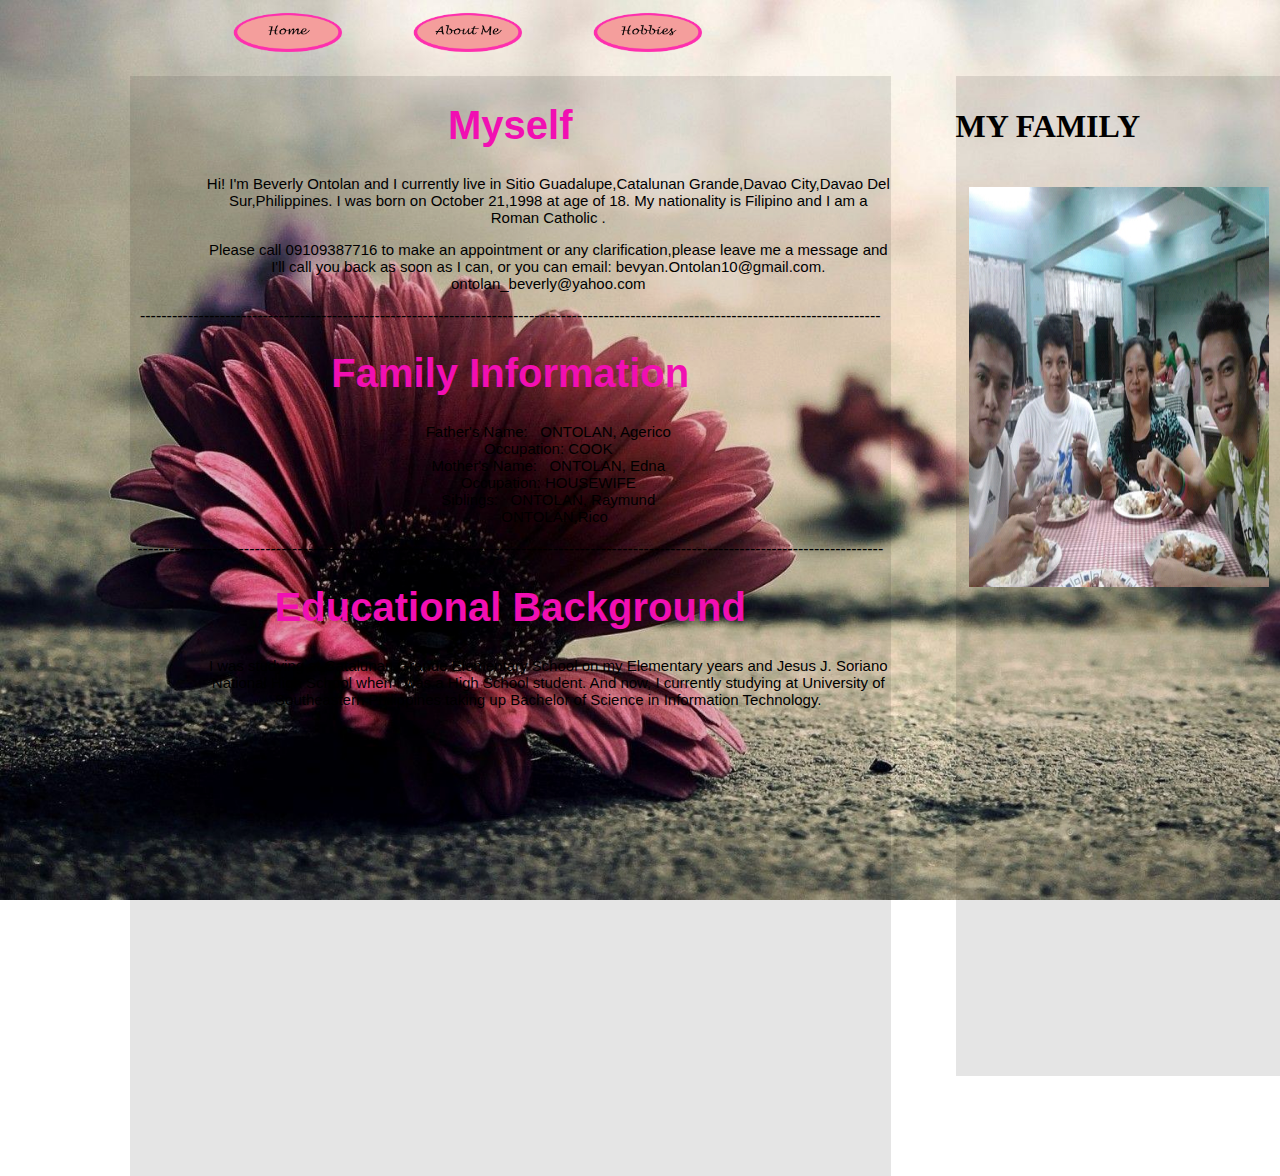
<file: aboutme.html>
<!DOCTYPE html>
<html>
<head>
	<link rel="stylesheet" href="aboutmedesign.css">
	<title> Bevs About</title>
</head>
<body>
	<div class="box">
		<a href="home.html"><img src="img/home.png" alt="" class="floating-i"></a>
		<a href="aboutme.html"><img src="img/aboutme.jpg" alt="" class="floating-iiii"></a>
		<a href="hobbies.html"><img src="img/hobbies.jpg" alt="" class="floating-imag"></a>
	</div>
	

	
	<div class="row">
		<div class="column left"style="background-color: rgba(0,0,0,0.1);""">
		<h1> Myself </h1>
		
		
		
		<p><p> Hi! I'm Beverly Ontolan and I currently live in Sitio Guadalupe,Catalunan Grande,Davao City,Davao Del Sur,Philippines. I was born on October 21,1998 at age of 18. My nationality is Filipino and I am a Roman Catholic .</p>

		<p>Please call 09109387716 to make an appointment or any clarification,please leave me a message and I'll call you back as soon as I can, or you can email: bevyan.Ontolan10@gmail.com.<br>ontolan_beverly@yahoo.com</p>
		</h1>-------------------------------------------------------------------------------------------------------------------------------------------</h1>

		<h1> Family Information</h1>
		<p> Father's Name: &nbsp; ONTOLAN, Agerico<br>
			Occupation: COOK <br>
			Mother's Name: &nbsp; ONTOLAN, Edna<br>
			Occupation: HOUSEWIFE<br>
			Siblings: &nbsp; ONTOLAN, Raymund <br>
			&nbsp;&nbsp; ONTOLAN,Rico
			
			</p>
		</h1>--------------------------------------------------------------------------------------------------------------------------------------------</h1>	
		<h1> Educational Background</h1>
		<p> I was studying at Catalunan Grande Elementary School on my Elementary years and Jesus J. Soriano National High School when I was a High School student. And now, I currently studying at University of Southeastern Philippines taking up Bachelor of Science in Information Technology. 
		</p>
	</div>

		</div>
	
		<div class="column right">
		<h1></p><p><p><p><p> MY FAMILY</h1>
		<a href="profilena.html"><img src="img/FB_IMG_15071203898730834.jpg" alt="" class="box-img"> </a>
	  
      
    </div>
			</div>
		
		</div>
	</div>
	
</body>
</html>
</file>
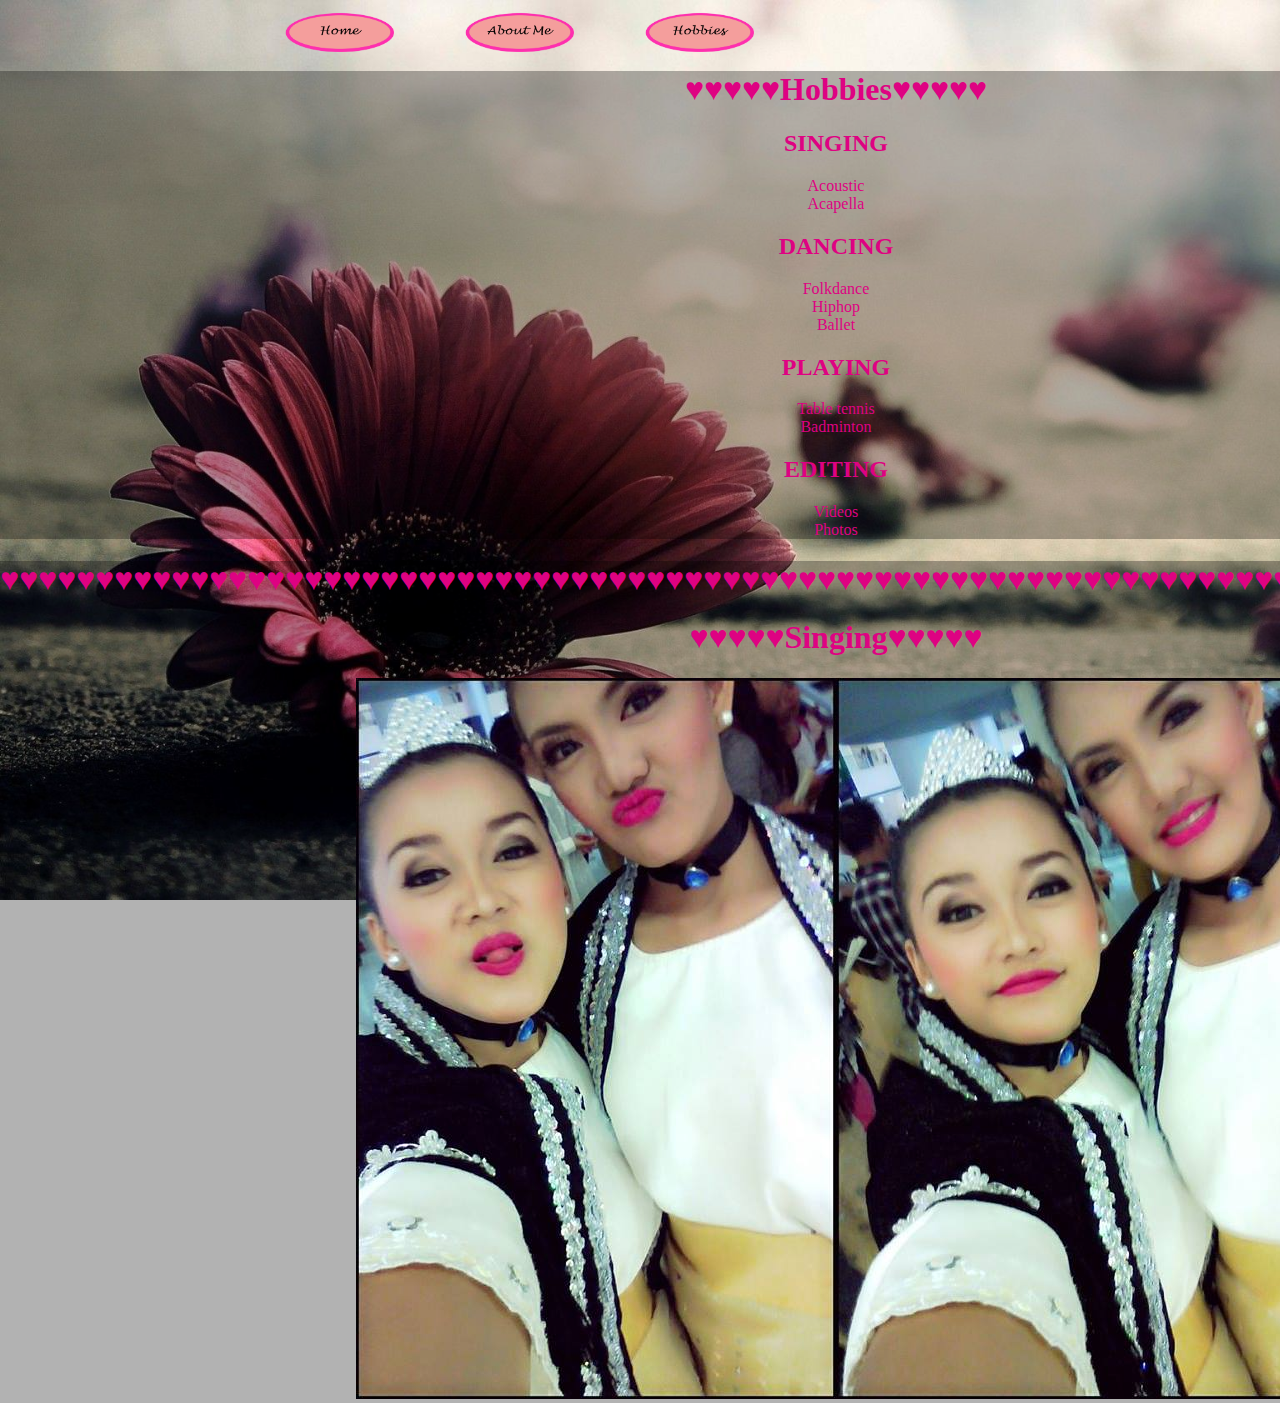
<file: hobbies.html>
<!DOCTYPE html>
<html>
<head>
	<link rel="stylesheet" href="hobbiesdesign.css">
	<title> Bevs Hobbies</title>
</head>

<body>
	<body>
	<div class="box">
		<a href="home.html"><img src="img/home.png" alt="" class="floating-i"></a>
		<a href="aboutme.html"><img src="img/aboutme.jpg" alt="" class="floating-iiii"></a>
		<a href="hobbies.html"><img src="img/hobbies.jpg" alt="" class="floating-imag"></a>
	</div>
	
	</div>
	<div class="row">
		<div class="column left"style="background-color: rgba(0,0,0,0.3);""">
			
			<h1>♥♥♥♥♥Hobbies♥♥♥♥♥</h1>
			
			<h2>SINGING</h2>
			<p>Acoustic<br>
				Acapella<br>
				
			</p>
			
			
			<h2>DANCING</h2>
			<p>Folkdance<br>
				Hiphop<br>
				Ballet<br>
			</p>
			
			
			
			<h2>PLAYING</h2>
			<p>Table tennis<br>
				Badminton<br>
			</p>
			
			

			<h2>EDITING</h2>
			<p>Videos<br>
				Photos<br>
			</p>
			
			
		</div>
		<div class="row down">
		<div class="column left"style="background-color: rgba(0,0,0,0.3);""">
			
			<h1>♥♥♥♥♥♥♥♥♥♥♥♥♥♥♥♥♥♥♥♥♥♥♥♥♥♥♥♥♥♥♥♥♥♥♥♥♥♥♥♥♥♥♥♥♥♥♥♥♥♥♥♥♥♥♥♥♥♥♥♥♥♥♥♥♥♥♥♥♥♥♥♥♥♥♥♥♥♥♥♥♥♥♥♥♥♥♥♥</h1>
			<h1>♥♥♥♥♥Singing♥♥♥♥♥</h1>
			<a href="profilena.html"><img src="img/dance_n.jpg" alt="" class="box-img"> </a>
		
			
			
	
	
		
	</div>
		</div>
	</div>
		
		
		
		
	
</body>
</html>
</file>
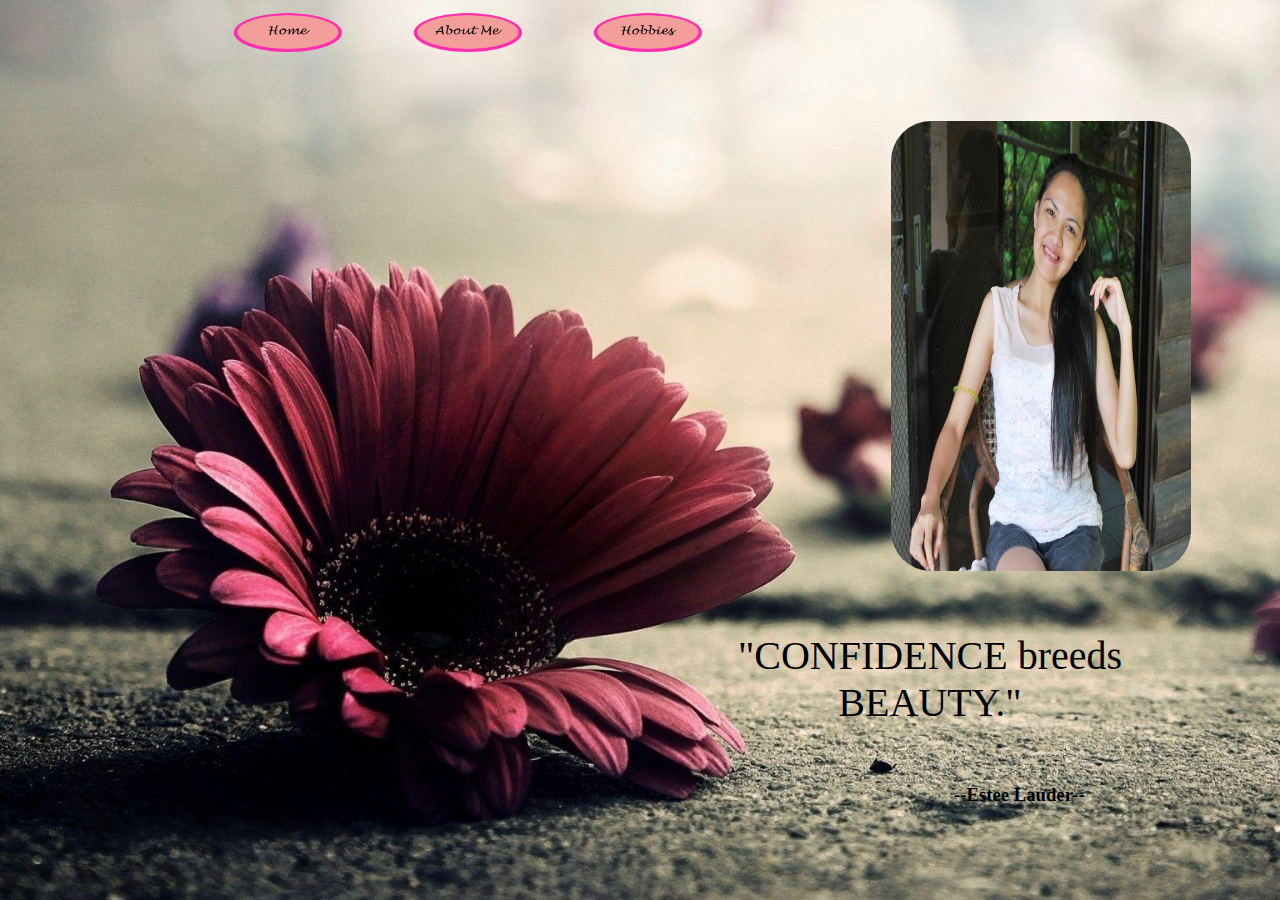
<file: home.html>
<html>
<head>
	<link rel="stylesheet" href="homedesign.css">
	<title>Bevs Home</title>
</head>

<body>
<div class="box">
		<a href="home.html"><img src="img/home.png" alt="" class="floating-i"></a>
		<a href="aboutme.html"><img src="img/aboutme.jpg" alt="" class="floating-iiii"></a>
		<a href="hobbies.html"><img src="img/hobbies.jpg" alt="" class="floating-imag"></a>
	</div>
	
	<div class="body">
	<div class="floating-box"> <img src="img/1.jpg" alt="" class="floating-box-img"><alt="" class="floating-box-im"></div>
	<div class="floating-box"><p>"CONFIDENCE breeds BEAUTY."</p><br><h3>--Estee Lauder--</h3></div>
	</div>
	
	
	
	
</body>
</html>
</file>
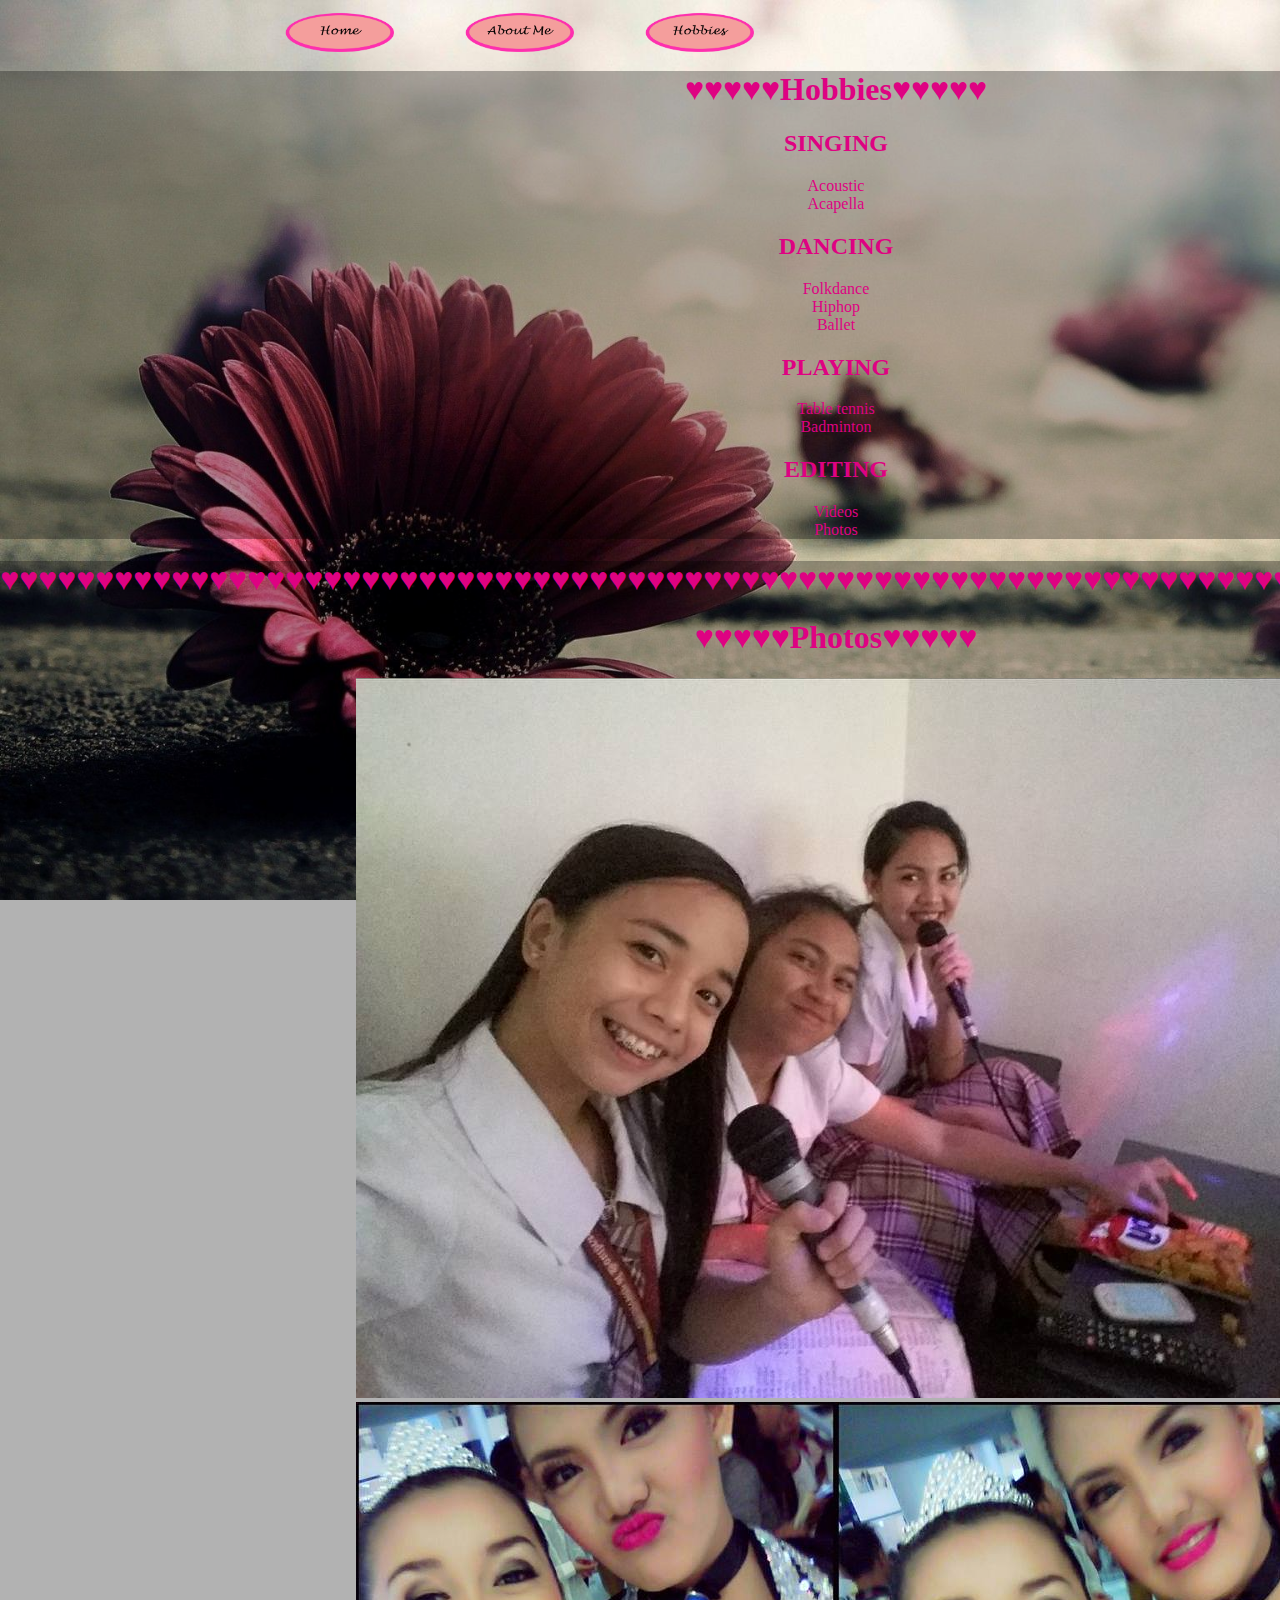
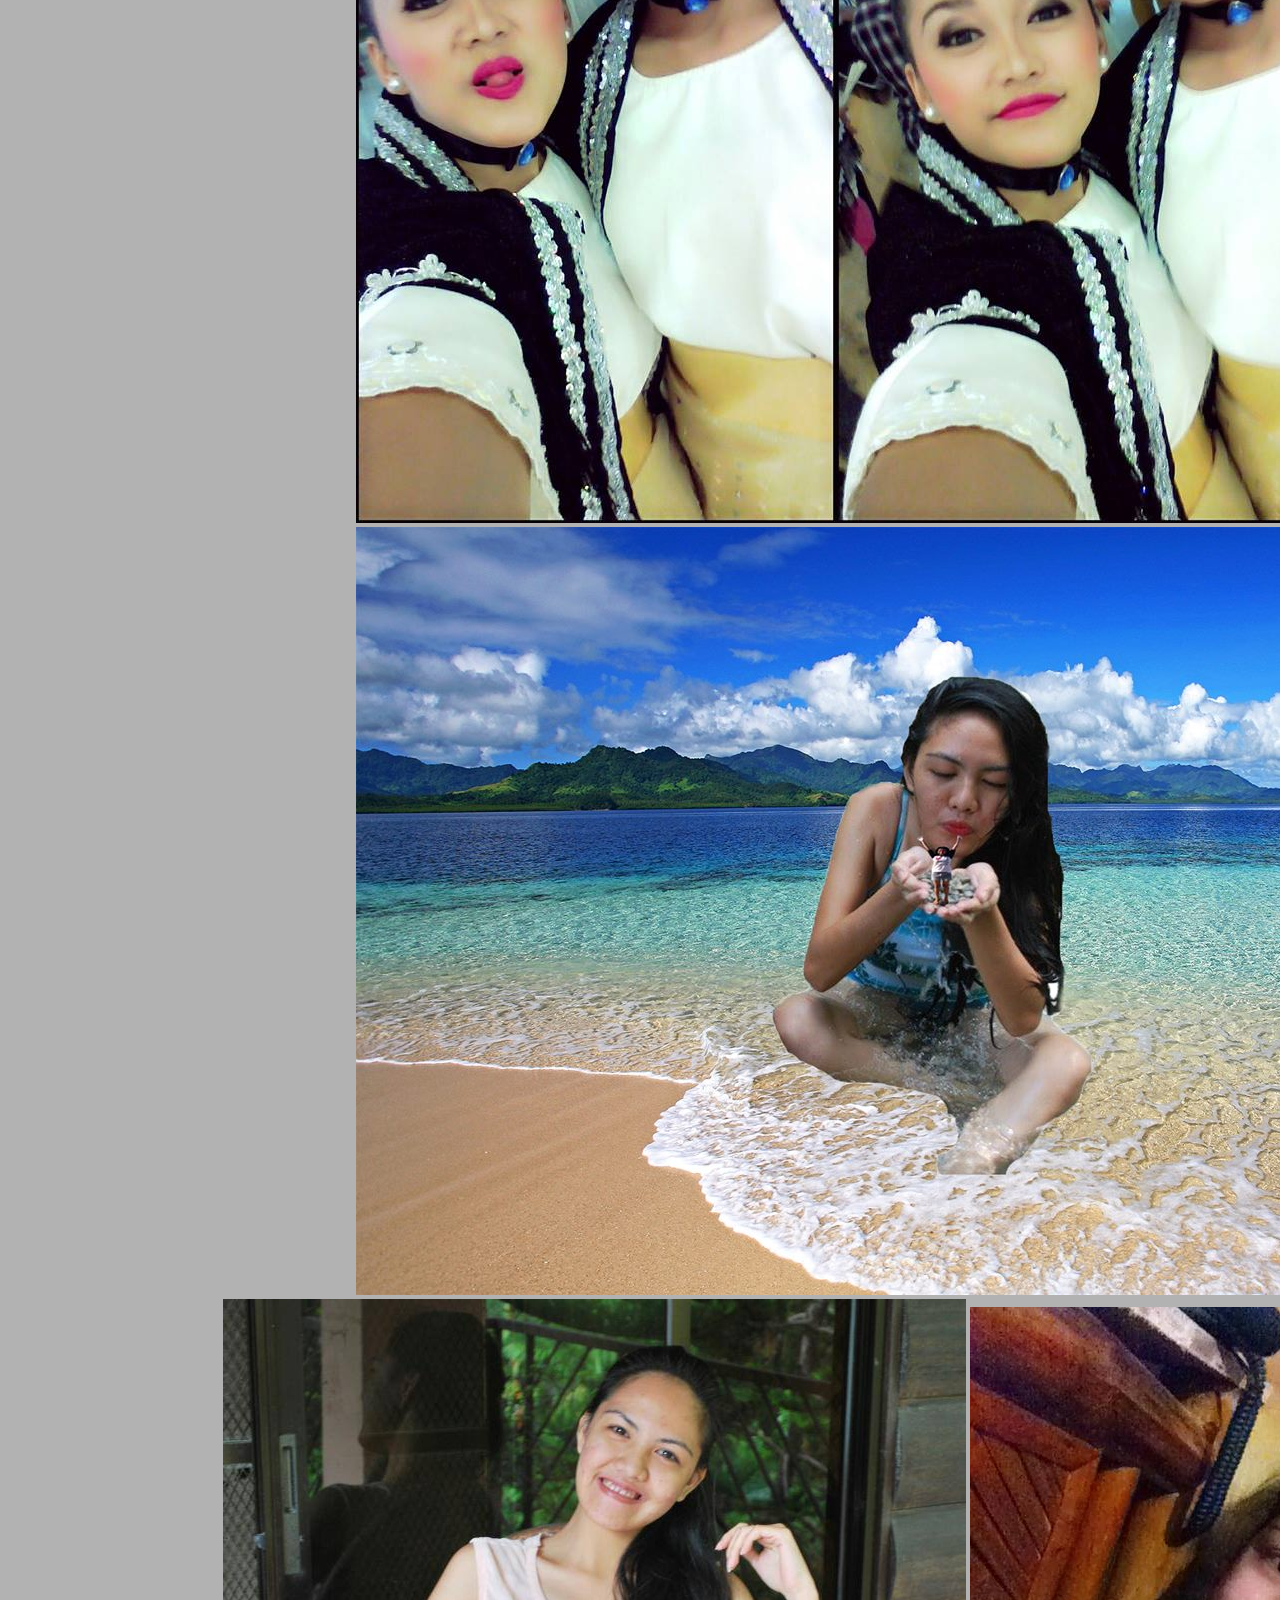
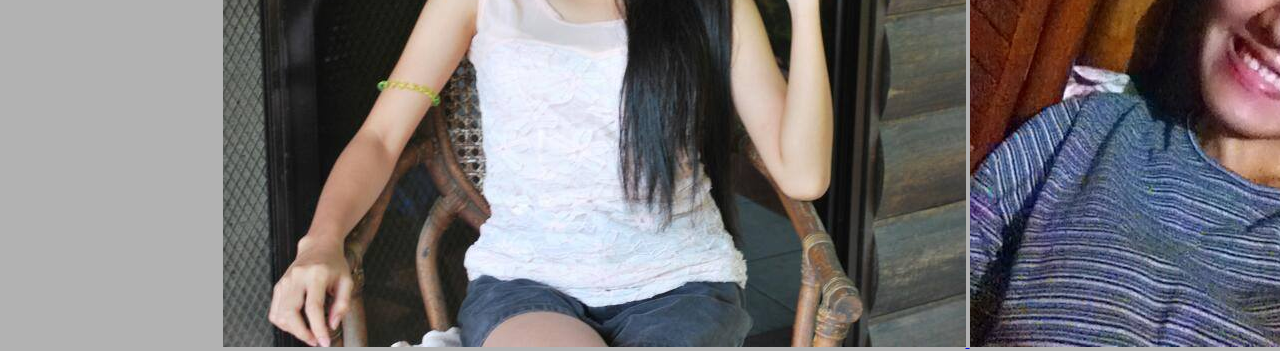
<file: asd/hobbies.html>
<!DOCTYPE html>
<html>
<head>
	<link rel="stylesheet" href="hobbiesdesign.css">
	<title> Bevs Hobbies</title>
</head>

<body>
	<body>
	<div class="box">
		<a href="home.html"><img src="img/home.png" alt="" class="floating-i"></a>
		<a href="aboutme.html"><img src="img/aboutme.jpg" alt="" class="floating-iiii"></a>
		<a href="hobbies.html"><img src="img/hobbies.jpg" alt="" class="floating-imag"></a>
	</div>
	
	</div>
	<div class="row">
		<div class="column left"style="background-color: rgba(0,0,0,0.3);""">
			
			<h1>♥♥♥♥♥Hobbies♥♥♥♥♥</h1>
			
			<h2>SINGING</h2>
			<p>Acoustic<br>
				Acapella<br>
				
			</p>
			
			
			<h2>DANCING</h2>
			<p>Folkdance<br>
				Hiphop<br>
				Ballet<br>
			</p>
			
			
			
			<h2>PLAYING</h2>
			<p>Table tennis<br>
				Badminton<br>
			</p>
			
			

			<h2>EDITING</h2>
			<p>Videos<br>
				Photos<br>
			</p>
			
			
		</div>
		<div class="row down">
		<div class="column left"style="background-color: rgba(0,0,0,0.3);""">
			
			<h1>♥♥♥♥♥♥♥♥♥♥♥♥♥♥♥♥♥♥♥♥♥♥♥♥♥♥♥♥♥♥♥♥♥♥♥♥♥♥♥♥♥♥♥♥♥♥♥♥♥♥♥♥♥♥♥♥♥♥♥♥♥♥♥♥♥♥♥♥♥♥♥♥♥♥♥♥♥♥♥♥♥♥♥♥♥♥♥♥</h1>
			<h1>♥♥♥♥♥Photos♥♥♥♥♥</h1>
			<a href="profilena.html"><img src="img/21728281_1626931657351510_3414919482550297796_n.jpg" alt="" class="box-img"> </a>
			<a href="profilena.html"><img src="img/dance_n.jpg" alt="" class="box-img"> </a>
			<a href="profilena.html"><img src="img/14670737_1624838181149268_8341343469192379987_n.jpg" alt="" class="box-img"> </a>
			<a href="profilena.html"><img src="img/1.jpg" alt="" class="box-img"> </a>
			<a href="profilena.html"><img src="img/2.jpeg" alt="" class="box-img"> </a>
			
			
		
			
			
	
	
		
	</div>
		</div>
	</div>
		
		
		
		
	
</body>
</html>
</file>
<file: aboutmedesign.css>
body {
margin: 0;
	paddin: 0;
	background: url(bg.jpg) fixed;
	background-size: cover;
	position: absolute;
}

.box{
width: 1300px;
height: 50px;
margin-left: 14%;
}

.floating-iiii {
	width: 150px;
	height:60px;
	margin-left: 2%;
	margin-top: .2%;
}

.floating-i {
	width: 150px;
	height:60px;
	margin-left: 2%;
	margin-top: .2%;
}

.floating-imag{
	width: 150px;
	height:60px;
	margin-left: 2%;
	margin-top: .2%;
}

.row:after{
	content="";
	display: table;
	clear: both;
}

.row{
	margin-top: 2%;
	margin-left: 10%;
	font-family: 'Bradley Hand ITC', sans-serif;
}

.column {
	float:left;
	padding 10px;
	height: 300px;
}
 .left{
	width:65%;
	height: 1100px;
	text-align: center;
}

.left h1{
	font-size: 40px;
	color: #f10fb2;
}

.left h2{
	text-align: center;
	margin-top: 5%;
	margin-left: 20%;
	font-size: 23px;
	font-family: 'Century Gothic', sans-serif;
}

.left p{
	text-align: center;
	margin-left: 10%;
	font-size: 15px;
	font-family: 'Century Gothic', sans-serif;
	color:
}

.right{
	width:25%;
	height: 1000px;
	background-color: rgba(0, 0, 0, 0.1);
	margin-left: 5%;
}
.column right
{
text-align:center;
}
{
text-align: center
}

.box-img
 {
    width: 300px;
    height: 400px;
    margin-top: 3%;
    margin-left: 4%;
	text-align:center;
}
</file>
<file: hobbiesdesign.css>
body {
margin: 0;
	paddin: 0;
	background: url(bg.jpg) fixed;
	background-size: cover;
	position: absolute;
}

.box{
width: 1300px;
height: 50px;
margin-left: 14%;
}
.box 1{
    float: top;
    height: 385px;
    width: 950px;
    background: rgba(0, 0, 0, 0.1);
    text-align: center;
    margin: auto;
    margin-top: 1%;
    margin-left: 15%;
    color: black;
    font-family: 'Bradley Hand ITC', sans-serif;
}

.floating-iiii {
	width: 150px;
	height:60px;
	margin-left: 2%;
	margin-top: .2%;
}

.floating-i {
	width: 150px;
	height:60px;
	margin-left: 2%;
	margin-top: .2%;
}

.floating-imag{
	width: 150px;
	height:60px;
	margin-left: 2%;
	margin-top: .2%;
}

.text {
width: 1100px;
height: 400px;
background-color: rgba(0, 0, 0, 0.1);
margin-left: 10%;
margin-top: 4%;
}

.img {
width: 1100px;
height: 400px;
background-color: rgba(0, 0, 0, 0.1);
margin-left: 10%;
margin-top: 5%;
}
.row{
text-align: center;
color:#de0282;
}

.rowdown{
text-align: center;
color:#de0282;
 width: 300px;
    height: 400px;
}
</file>
<file: homedesign.css>
body {
margin: 0;
	paddin: 0;
	background: url(bg.jpg) fixed;
	background-size: cover;
	position: absolute;
}

.box{
width: 1300px;
height: 50px;
margin-left: 14%;
}

.floating-iiii {
	width: 150px;
	height:60px;
	margin-left: 2%;
	margin-top: .2%;
}

.floating-i {
	width: 150px;
	height:60px;
	margin-left: 2%;
	margin-top: .2%;
}

.floating-imag{
	width: 150px;
	height:60px;
	margin-left: 2%;
	margin-top: .2%;
}

.floating-box {
    display: inline-block;
	width: 480px;
    height: 45px;
	margin-top: 30%;
    margin-left: 7%; 
	text-align: center
	font-family: 'Bradley hand ITC', sans-serif;
}

.floating-box-img{
	width: 300px; 
	height: 450px;
	margin: right;
    margin-left: 70%;
	margin-top: 0%;	
	position: absolute;
	left: -19px;
	top: 15%;
	border-radius: 40px;
}

.body p{
	font-size: 40px;
	margin-top:  40%;
	margin-left: 10%;
	text-align: center;
	
}

.body h3{
	margin-left: 60%;
	margin-top: 0%;
}
</file>
<file: asd/hobbiesdesign.css>
body {
margin: 0;
	paddin: 0;
	background: url(bg.jpg) fixed;
	background-size: cover;
	position: absolute;
}

.box{
width: 1300px;
height: 50px;
margin-left: 14%;
}
.box 1{
    float: top;
    height: 385px;
    width: 950px;
    background: rgba(0, 0, 0, 0.1);
    text-align: center;
    margin: auto;
    margin-top: 1%;
    margin-left: 15%;
    color: black;
    font-family: 'Bradley Hand ITC', sans-serif;
}

.floating-iiii {
	width: 150px;
	height:60px;
	margin-left: 2%;
	margin-top: .2%;
}

.floating-i {
	width: 150px;
	height:60px;
	margin-left: 2%;
	margin-top: .2%;
}

.floating-imag{
	width: 150px;
	height:60px;
	margin-left: 2%;
	margin-top: .2%;
}

.text {
width: 1100px;
height: 400px;
background-color: rgba(0, 0, 0, 0.1);
margin-left: 10%;
margin-top: 4%;
}

.img {
width: 1100px;
height: 400px;
background-color: rgba(0, 0, 0, 0.1);
margin-left: 10%;
margin-top: 5%;
}
.row{
text-align: center;
color:#de0282;
}

.rowdown{
text-align: center;
color:#de0282;
 width: 300px;
    height: 400px;
}
</file>
